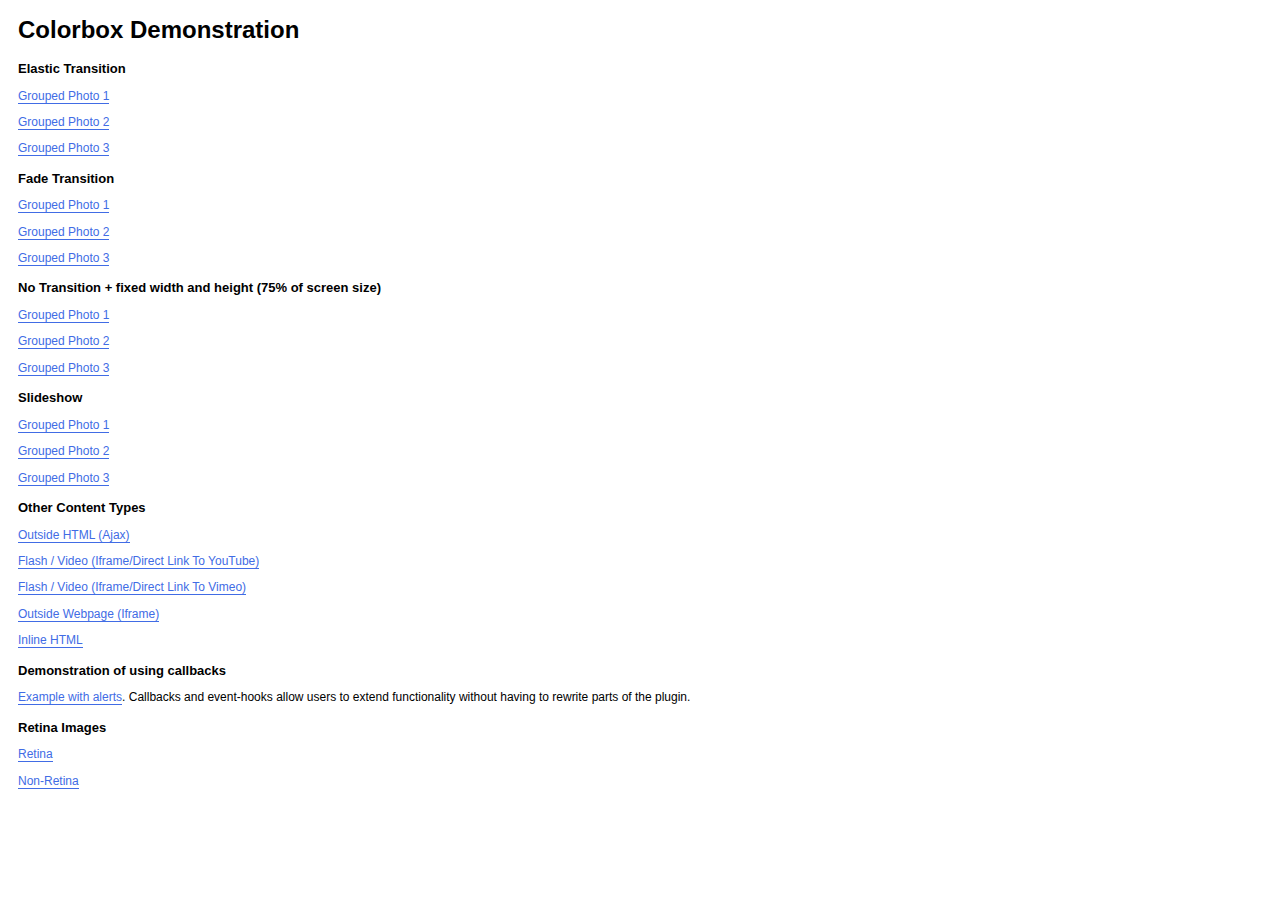
<file: gallery/example1/index.html>
<!DOCTYPE html>
<html>
	<head>
		<meta charset='utf-8'/>
		<title>Colorbox Examples</title>
		<style>
			body{font:12px/1.2 Verdana, sans-serif; padding:0 10px;}
			a:link, a:visited{text-decoration:none; color:#416CE5; border-bottom:1px solid #416CE5;}
			h2{font-size:13px; margin:15px 0 0 0;}
		</style>
		<link rel="stylesheet" href="colorbox.css" />
		<script src="https://ajax.googleapis.com/ajax/libs/jquery/1.10.2/jquery.min.js"></script>
		<script src="../jquery.colorbox.js"></script>
		<script>
			$(document).ready(function(){
				//Examples of how to assign the Colorbox event to elements
				$(".group1").colorbox({rel:'group1'});
				$(".group2").colorbox({rel:'group2', transition:"fade"});
				$(".group3").colorbox({rel:'group3', transition:"none", width:"75%", height:"75%"});
				$(".group4").colorbox({rel:'group4', slideshow:true});
				$(".ajax").colorbox();
				$(".youtube").colorbox({iframe:true, innerWidth:640, innerHeight:390});
				$(".vimeo").colorbox({iframe:true, innerWidth:500, innerHeight:409});
				$(".iframe").colorbox({iframe:true, width:"80%", height:"80%"});
				$(".inline").colorbox({inline:true, width:"50%"});
				$(".callbacks").colorbox({
					onOpen:function(){ alert('onOpen: colorbox is about to open'); },
					onLoad:function(){ alert('onLoad: colorbox has started to load the targeted content'); },
					onComplete:function(){ alert('onComplete: colorbox has displayed the loaded content'); },
					onCleanup:function(){ alert('onCleanup: colorbox has begun the close process'); },
					onClosed:function(){ alert('onClosed: colorbox has completely closed'); }
				});

				$('.non-retina').colorbox({rel:'group5', transition:'none'})
				$('.retina').colorbox({rel:'group5', transition:'none', retinaImage:true, retinaUrl:true});
				
				//Example of preserving a JavaScript event for inline calls.
				$("#click").click(function(){ 
					$('#click').css({"background-color":"#f00", "color":"#fff", "cursor":"inherit"}).text("Open this window again and this message will still be here.");
					return false;
				});
			});
		</script>
	</head>
	<body>
		<h1>Colorbox Demonstration</h1>
		<h2>Elastic Transition</h2>
		<p><a class="group1" href="../content/ohoopee1.jpg" title="Me and my grandfather on the Ohoopee.">Grouped Photo 1</a></p>
		<p><a class="group1" href="../content/ohoopee2.jpg" title="On the Ohoopee as a child">Grouped Photo 2</a></p>
		<p><a class="group1" href="../content/ohoopee3.jpg" title="On the Ohoopee as an adult">Grouped Photo 3</a></p>
		
		<h2>Fade Transition</h2>
		<p><a class="group2" href="../content/ohoopee1.jpg" title="Me and my grandfather on the Ohoopee">Grouped Photo 1</a></p>
		<p><a class="group2" href="../content/ohoopee2.jpg" title="On the Ohoopee as a child">Grouped Photo 2</a></p>
		<p><a class="group2" href="../content/ohoopee3.jpg" title="On the Ohoopee as an adult">Grouped Photo 3</a></p>
		
		<h2>No Transition + fixed width and height (75% of screen size)</h2>
		<p><a class="group3" href="../content/ohoopee1.jpg" title="Me and my grandfather on the Ohoopee.">Grouped Photo 1</a></p>
		<p><a class="group3" href="../content/ohoopee2.jpg" title="On the Ohoopee as a child">Grouped Photo 2</a></p>
		<p><a class="group3" href="../content/ohoopee3.jpg" title="On the Ohoopee as an adult">Grouped Photo 3</a></p>
		
		<h2>Slideshow</h2>
		<p><a class="group4"  href="../content/ohoopee1.jpg" title="Me and my grandfather on the Ohoopee.">Grouped Photo 1</a></p>
		<p><a class="group4"  href="../content/ohoopee2.jpg" title="On the Ohoopee as a child">Grouped Photo 2</a></p>
		<p><a class="group4"  href="../content/ohoopee3.jpg" title="On the Ohoopee as an adult">Grouped Photo 3</a></p>
		
		<h2>Other Content Types</h2>
		<p><a class='ajax' href="../content/ajax.html" title="Homer Defined">Outside HTML (Ajax)</a></p>
		<p><a class='youtube' href="http://www.youtube.com/embed/VOJyrQa_WR4?rel=0&amp;wmode=transparent">Flash / Video (Iframe/Direct Link To YouTube)</a></p>
		<p><a class='vimeo' href="http://player.vimeo.com/video/2285902" title="R&ouml;yksopp: Remind Me">Flash / Video (Iframe/Direct Link To Vimeo)</a></p>
		<p><a class='iframe' href="http://wikipedia.com">Outside Webpage (Iframe)</a></p>
		<p><a class='inline' href="#inline_content">Inline HTML</a></p>
		
		<h2>Demonstration of using callbacks</h2>
		<p><a class='callbacks' href="../content/marylou.jpg" title="Marylou on Cumberland Island">Example with alerts</a>. Callbacks and event-hooks allow users to extend functionality without having to rewrite parts of the plugin.</p>
		

		<h2>Retina Images</h2>
		<p><a class="retina" href="../content/daisy.jpg" title="Retina">Retina</a></p>
		<p><a class="non-retina" href="../content/daisy.jpg" title="Non-Retina">Non-Retina</a></p>

		<!-- This contains the hidden content for inline calls -->
		<div style='display:none'>
			<div id='inline_content' style='padding:10px; background:#fff;'>
			<p><strong>This content comes from a hidden element on this page.</strong></p>
			<p>The inline option preserves bound JavaScript events and changes, and it puts the content back where it came from when it is closed.</p>
			<p><a id="click" href="#" style='padding:5px; background:#ccc;'>Click me, it will be preserved!</a></p>
			
			<p><strong>If you try to open a new Colorbox while it is already open, it will update itself with the new content.</strong></p>
			<p>Updating Content Example:<br />
			<a class="ajax" href="../content/ajax.html">Click here to load new content</a></p>
			</div>
		</div>
	</body>
</html>
</file>
<file: gallery/example1/colorbox.css>
/*
    Colorbox Core Style:
    The following CSS is consistent between example themes and should not be altered.
*/
#colorbox, #cboxOverlay, #cboxWrapper{position:absolute; top:0; left:0; z-index:9999; overflow:hidden;}
#cboxOverlay{position:fixed; width:100%; height:100%;}
#cboxMiddleLeft, #cboxBottomLeft{clear:left;}
#cboxContent{position:relative;}
#cboxLoadedContent{overflow:auto; -webkit-overflow-scrolling: touch;}
#cboxTitle{margin:0;}
#cboxLoadingOverlay, #cboxLoadingGraphic{position:absolute; top:0; left:0; width:100%; height:100%;}
#cboxPrevious, #cboxNext, #cboxClose, #cboxSlideshow{cursor:pointer;}
.cboxPhoto{float:left; margin:auto; border:0; display:block; max-width:none; -ms-interpolation-mode:bicubic;}
.cboxIframe{width:100%; height:100%; display:block; border:0;}
#colorbox, #cboxContent, #cboxLoadedContent{box-sizing:content-box; -moz-box-sizing:content-box; -webkit-box-sizing:content-box;}

/* 
    User Style:
    Change the following styles to modify the appearance of Colorbox.  They are
    ordered & tabbed in a way that represents the nesting of the generated HTML.
*/
#cboxOverlay{background:url(images/overlay.png) repeat 0 0;}
#colorbox{outline:0;}
    #cboxTopLeft{width:21px; height:21px; background:url(images/controls.png) no-repeat -101px 0;}
    #cboxTopRight{width:21px; height:21px; background:url(images/controls.png) no-repeat -130px 0;}
    #cboxBottomLeft{width:21px; height:21px; background:url(images/controls.png) no-repeat -101px -29px;}
    #cboxBottomRight{width:21px; height:21px; background:url(images/controls.png) no-repeat -130px -29px;}
    #cboxMiddleLeft{width:21px; background:url(images/controls.png) left top repeat-y;}
    #cboxMiddleRight{width:21px; background:url(images/controls.png) right top repeat-y;}
    #cboxTopCenter{height:21px; background:url(images/border.png) 0 0 repeat-x;}
    #cboxBottomCenter{height:21px; background:url(images/border.png) 0 -29px repeat-x;}
    #cboxContent{background:#fff; overflow:hidden;}
        .cboxIframe{background:#fff;}
        #cboxError{padding:50px; border:1px solid #ccc;}
        #cboxLoadedContent{margin-bottom:28px;}
        #cboxTitle{position:absolute; bottom:4px; left:0; text-align:center; width:100%; color:#949494;}
        #cboxCurrent{position:absolute; bottom:4px; left:58px; color:#949494;}
        #cboxLoadingOverlay{background:url(images/loading_background.png) no-repeat center center;}
        #cboxLoadingGraphic{background:url(images/loading.gif) no-repeat center center;}

        /* these elements are buttons, and may need to have additional styles reset to avoid unwanted base styles */
        #cboxPrevious, #cboxNext, #cboxSlideshow, #cboxClose {border:0; padding:0; margin:0; overflow:visible; width:auto; background:none; }
        
        /* avoid outlines on :active (mouseclick), but preserve outlines on :focus (tabbed navigating) */
        #cboxPrevious:active, #cboxNext:active, #cboxSlideshow:active, #cboxClose:active {outline:0;}

        #cboxSlideshow{position:absolute; bottom:4px; right:30px; color:#0092ef;}
        #cboxPrevious{position:absolute; bottom:0; left:0; background:url(images/controls.png) no-repeat -75px 0; width:25px; height:25px; text-indent:-9999px;}
        #cboxPrevious:hover{background-position:-75px -25px;}
        #cboxNext{position:absolute; bottom:0; left:27px; background:url(images/controls.png) no-repeat -50px 0; width:25px; height:25px; text-indent:-9999px;}
        #cboxNext:hover{background-position:-50px -25px;}
        #cboxClose{position:absolute; bottom:0; right:0; background:url(images/controls.png) no-repeat -25px 0; width:25px; height:25px; text-indent:-9999px;}
        #cboxClose:hover{background-position:-25px -25px;}

/*
  The following fixes a problem where IE7 and IE8 replace a PNG's alpha transparency with a black fill
  when an alpha filter (opacity change) is set on the element or ancestor element.  This style is not applied to or needed in IE9.
  See: http://jacklmoore.com/notes/ie-transparency-problems/
*/
.cboxIE #cboxTopLeft,
.cboxIE #cboxTopCenter,
.cboxIE #cboxTopRight,
.cboxIE #cboxBottomLeft,
.cboxIE #cboxBottomCenter,
.cboxIE #cboxBottomRight,
.cboxIE #cboxMiddleLeft,
.cboxIE #cboxMiddleRight {
    filter: progid:DXImageTransform.Microsoft.gradient(startColorstr=#00FFFFFF,endColorstr=#00FFFFFF);
}
</file>
